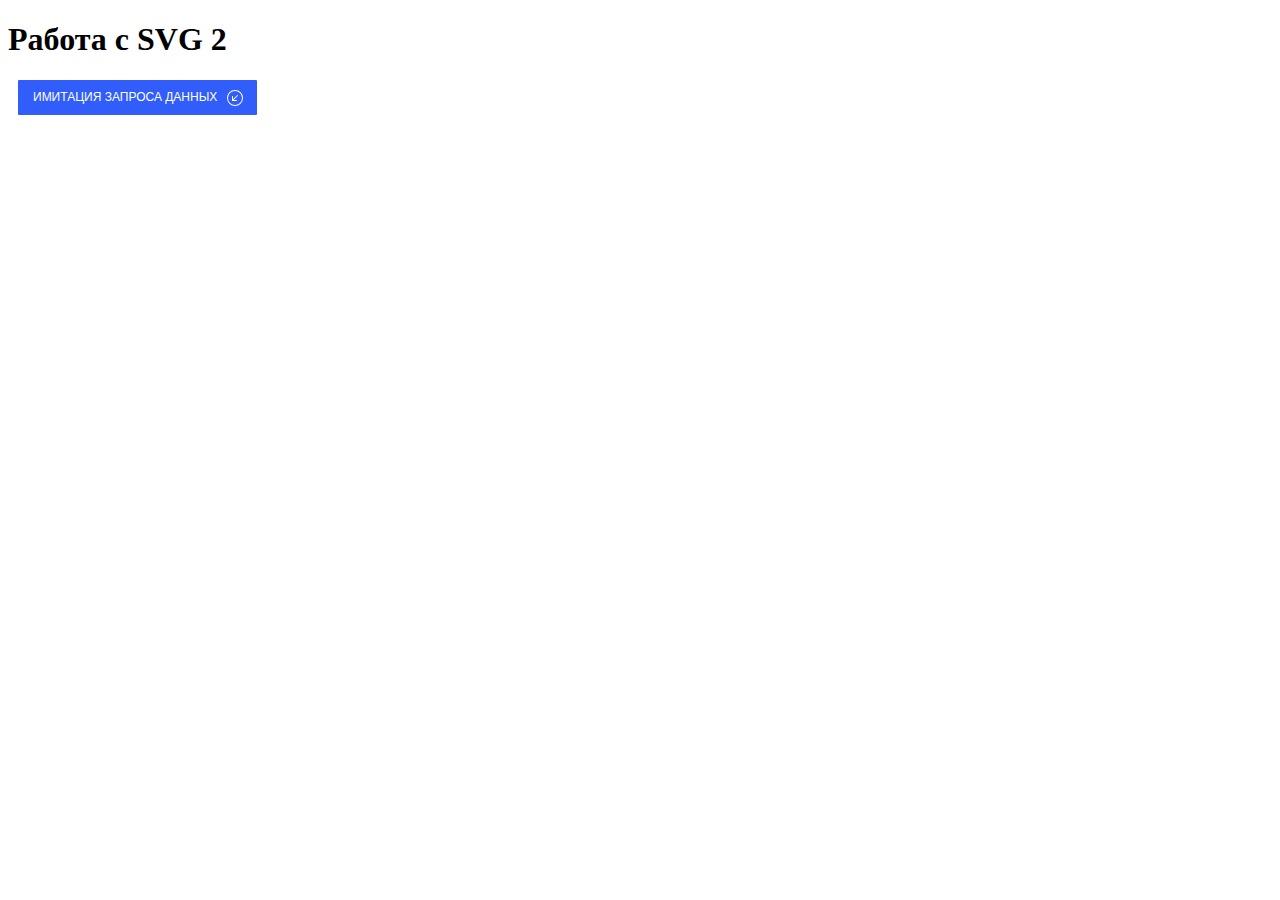
<file: 11.2/index.html>
<!DOCTYPE html>
<html lang="ru">
<head>
    <meta charset="utf-8" />
    <meta http-equiv="X-UA-Compatible" content="IE=edge">
    <meta name="viewport" content="width=device-width, initial-scale=1.0">
    <link rel="stylesheet" href="style.css">
    <title>Работа с SVG</title>
</head>
<body>
<h1>Работа с SVG 2</h1>

<button class="btn j-btn-test">
    <div class="btn_text">Имитация запроса данных</div>

    <div class="btn_icon">
        <!--   начало вставки SVG иконки   -->
        <svg xmlns="http://www.w3.org/2000/svg" width="16" height="16" fill="currentColor" class="bi bi-arrow-down-left-circle" viewBox="0 0 16 16">
            <path fill-rule="evenodd" d="M1 8a7 7 0 1 0 14 0A7 7 0 0 0 1 8m15 0A8 8 0 1 1 0 8a8 8 0 0 1 16 0m-5.904-2.854a.5.5 0 1 1 .707.708L6.707 9.95h2.768a.5.5 0 1 1 0 1H5.5a.5.5 0 0 1-.5-.5V6.475a.5.5 0 1 1 1 0v2.768z"/>
        </svg>
        <!--   конец вставки SVG иконки   -->
    </div>

</button>
<script src="main.js"></script>
</body>
</html>
</file>
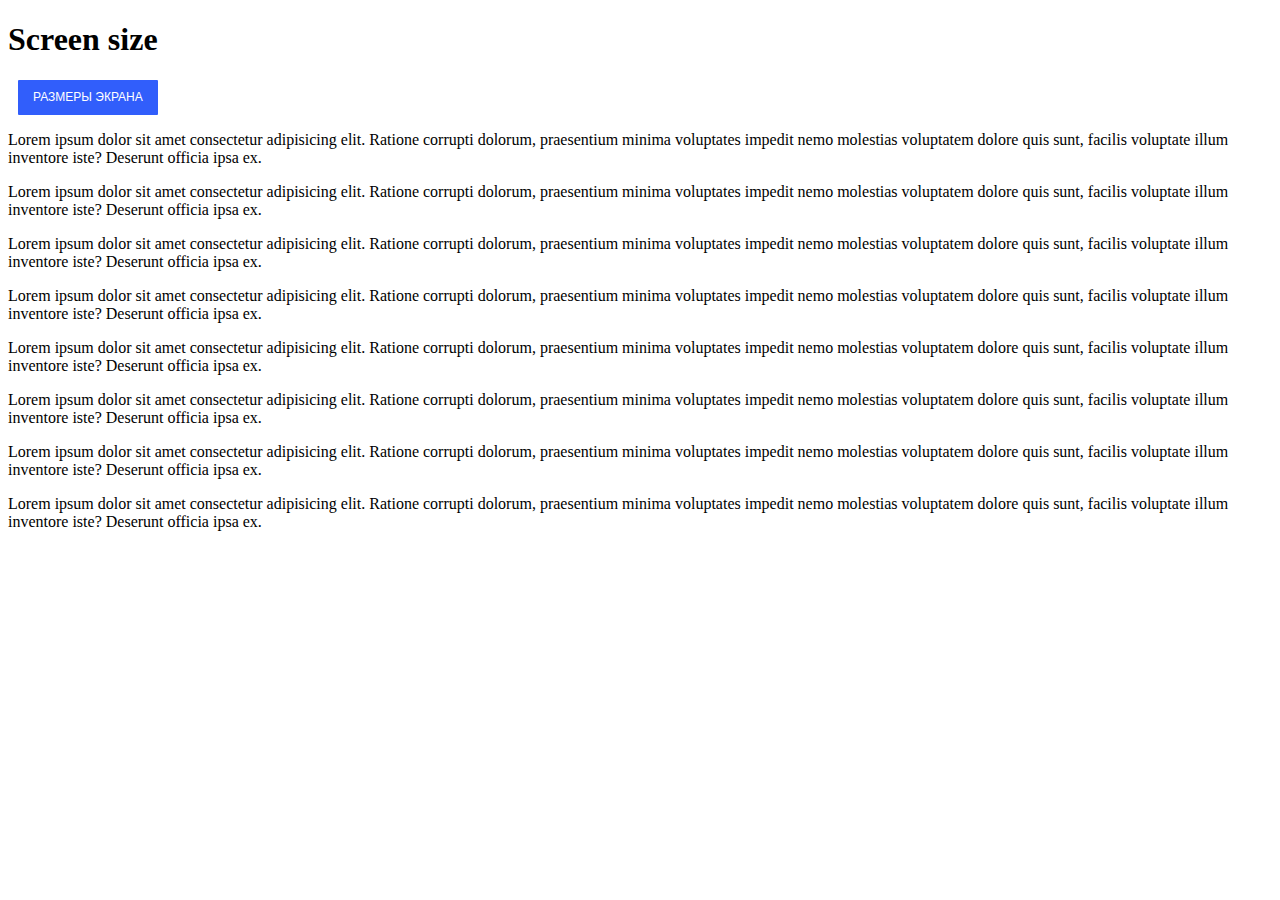
<file: 11.4/index.html>
<!DOCTYPE html>
<html lang="ru">
<head>
    <meta charset="UTF-8">
    <link rel="stylesheet" href="main.css">
    <title>Title</title>
</head>
<body>
<h1>Screen size</h1>
<button class="btn j-btn-test">размеры экрана</button>
<p>Lorem ipsum dolor sit amet consectetur adipisicing elit. Ratione corrupti dolorum, praesentium minima voluptates impedit nemo molestias voluptatem dolore quis sunt, facilis voluptate illum inventore iste? Deserunt officia ipsa ex.</p>
<p>Lorem ipsum dolor sit amet consectetur adipisicing elit. Ratione corrupti dolorum, praesentium minima voluptates impedit nemo molestias voluptatem dolore quis sunt, facilis voluptate illum inventore iste? Deserunt officia ipsa ex.</p>
<p>Lorem ipsum dolor sit amet consectetur adipisicing elit. Ratione corrupti dolorum, praesentium minima voluptates impedit nemo molestias voluptatem dolore quis sunt, facilis voluptate illum inventore iste? Deserunt officia ipsa ex.</p>
<p>Lorem ipsum dolor sit amet consectetur adipisicing elit. Ratione corrupti dolorum, praesentium minima voluptates impedit nemo molestias voluptatem dolore quis sunt, facilis voluptate illum inventore iste? Deserunt officia ipsa ex.</p>
<p>Lorem ipsum dolor sit amet consectetur adipisicing elit. Ratione corrupti dolorum, praesentium minima voluptates impedit nemo molestias voluptatem dolore quis sunt, facilis voluptate illum inventore iste? Deserunt officia ipsa ex.</p>
<p>Lorem ipsum dolor sit amet consectetur adipisicing elit. Ratione corrupti dolorum, praesentium minima voluptates impedit nemo molestias voluptatem dolore quis sunt, facilis voluptate illum inventore iste? Deserunt officia ipsa ex.</p>
<p>Lorem ipsum dolor sit amet consectetur adipisicing elit. Ratione corrupti dolorum, praesentium minima voluptates impedit nemo molestias voluptatem dolore quis sunt, facilis voluptate illum inventore iste? Deserunt officia ipsa ex.</p>
<p>Lorem ipsum dolor sit amet consectetur adipisicing elit. Ratione corrupti dolorum, praesentium minima voluptates impedit nemo molestias voluptatem dolore quis sunt, facilis voluptate illum inventore iste? Deserunt officia ipsa ex.</p>
<script src="main.js"></script>
</body>
</html>
</file>
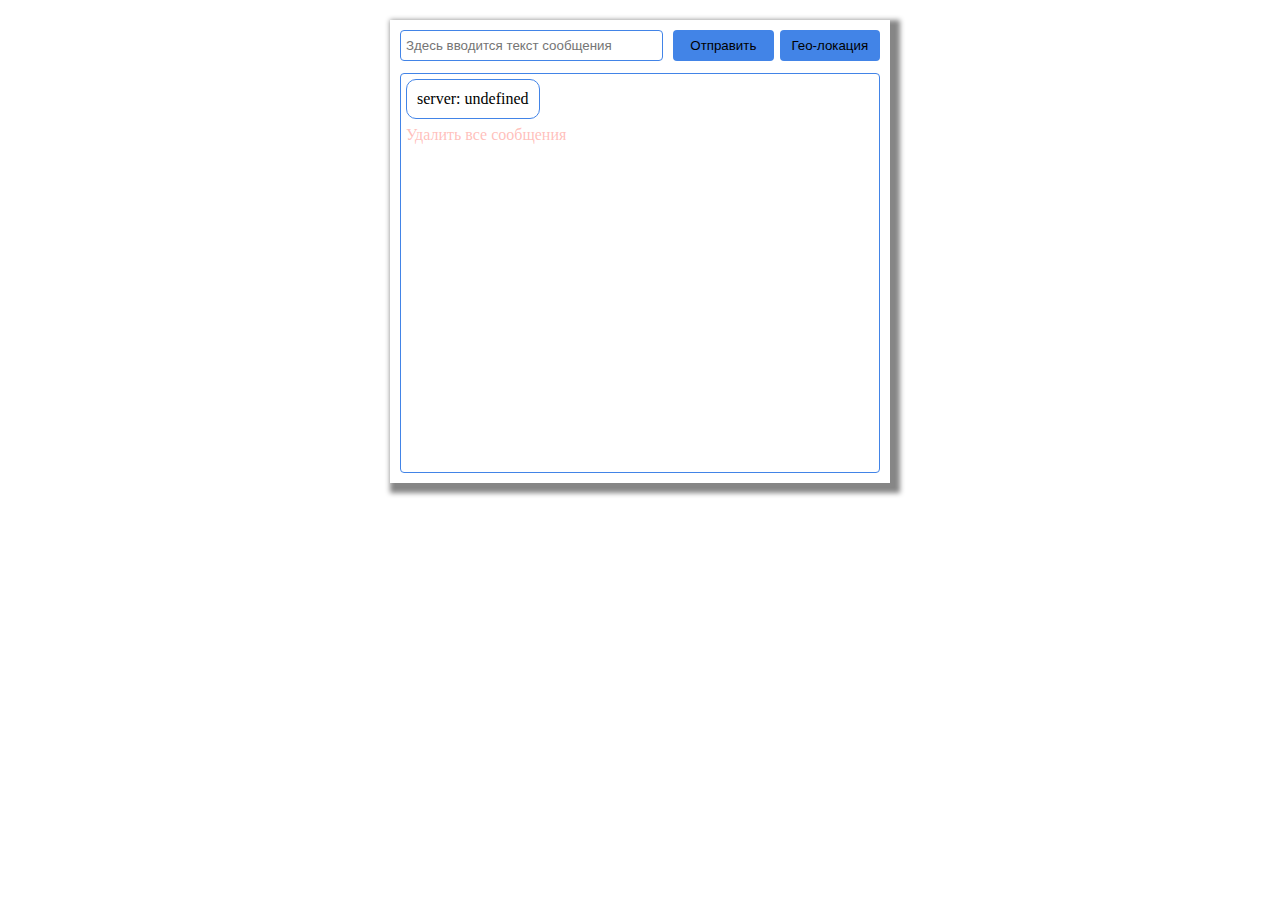
<file: 11.5/index.html>
<!DOCTYPE html>
<html lang="ru">
<head>
    <meta charset="UTF-8">
    <link rel="stylesheet" href="main.css">
    <title>Чат</title>
</head>
<body>
<header class="header">
</header>
<main class="main">
        <form class="main__chat__form" action="#">
            <input class="main__chat__form__input input" type="text" name="text" placeholder="Здесь вводится текст сообщения">
            <button class="main__btn main__btn__mess">Отправить</button>
            <button class="main__btn geo-location main__btn__geo">Гео-локация</button>
        </form>
        <div class="main__chat__content">
            <div class="chat__user__messages"></div>
            <div class="chat__server__messages">Удалить все сообщения</div>
        </div>
</main>
<script src="main.js"></script>
</body>
</html>
</file>
<file: 11.2/style.css>
.btn {
    padding: 0;
    background-color: transparent;
    border: none;
    outline: none;
    -webkit-tap-highlight-color: transparent;
    box-shadow: none;
    cursor: pointer;

    display: flex;
    margin: 5px 10px;
    padding: 10px 15px;
    border-radius: 1px;
    font-size: 12px;
    line-height: 15px;
    text-transform: uppercase;
    color: white;
    background: #315efb;
    transition: 0.3s;
}

.btn:hover {
    box-shadow: 0px 2px 8px 2px rgba(141,150,178,.3);
    transform: scale(1.05);
}

.btn_text {
    margin-right: 10px;
}

.btn_icon {
    width: 15px;
    height: 15px;
    font-size: 15px;
}

.btn_icon svg path {
    d: path("M1 8a7 7 0 1 0 14 0A7 7 0 0 0 1 8zm15 0A8 8 0 1 1 0 8a8 8 0 0 1 16 0zm-5.904-2.854a.5.5 0 1 1 .707.708L6.707 9.95h2.768a.5.5 0 1 1 0 1H5.5a.5.5 0 0 1-.5-.5V6.475a.5.5 0 1 1 1 0v2.768l4.096-4.097z");
}
.btn--magic .btn_icon svg path {
    d: path("M16 8A8 8 0 1 0 0 8a8 8 0 0 0 16 0zm-5.904-2.803a.5.5 0 1 1 .707.707L6.707 10h2.768a.5.5 0 0 1 0 1H5.5a.5.5 0 0 1-.5-.5V6.525a.5.5 0 0 1 1 0v2.768l4.096-4.096z");
}
</file>
<file: 11.4/main.css>
.btn {
    border: none;
    outline: none;
    -webkit-tap-highlight-color: transparent;
    box-shadow: none;
    cursor: pointer;
    display: flex;
    margin: 5px 10px;
    padding: 10px 15px;
    border-radius: 1px;
    font-size: 12px;
    line-height: 15px;
    text-transform: uppercase;
    color: white;
    background: #315efb;
    transition: 0.3s;
}

.btn:hover {
    box-shadow: 0 2px 8px 2px rgba(141,150,178,.3);
    transform: scale(1.05);
}
</file>
<file: 11.5/main.css>
* {
    box-sizing: border-box;
    margin: 0;
    padding: 0;
}

.main {
    width: 500px;
    height: auto;
    padding: 10px;
    box-shadow: 5px 5px 5px 5px rgb(134, 134, 134);
    margin: 20px auto;
}

.main__chat__form {
    display: flex;
    justify-content: space-between;
}

.main__chat__form__input {
    border: 1px solid #4284e7;
    padding: 7px 5px;
    width: 80%;
    margin-right: 10px;
    outline: none;
    border-radius: 4px;
}
.main__chat__form__input:focus {
    border: 2px solid rgba(13,27,255,0.7);
}

.main__btn {
    border: none;
    background-color: #4284e7;
    padding: 0 5px;
    width: 30%;
    cursor: pointer;
    border-radius: 4px;
}
.main__btn:hover {
    background-color: rgba(146,173,255,0.7);
}

.main__chat__content {
    overflow: auto;
    border: 1px solid #4284e7;
    padding: 5px;
    margin-top: 12px;
    height: 400px;
    border-radius: 4px;
}
.messages {
    border: 1px solid #4284e7;
    border-radius: 10px;
    padding: 10px;
    margin-bottom: 7px;
    align-self: flex-end;
}

.chat__user__messages {
    display: flex;
    flex-flow: column wrap;

}
.chat__server__messages, a {
    cursor: pointer;
    color: rgba(255,165,158,0.7);
    text-decoration: none
}
.chat__server__messages:hover, a:hover {
    color: #ff000d;
}

.geo-location {
    margin-left: 6px;
}
</file>
